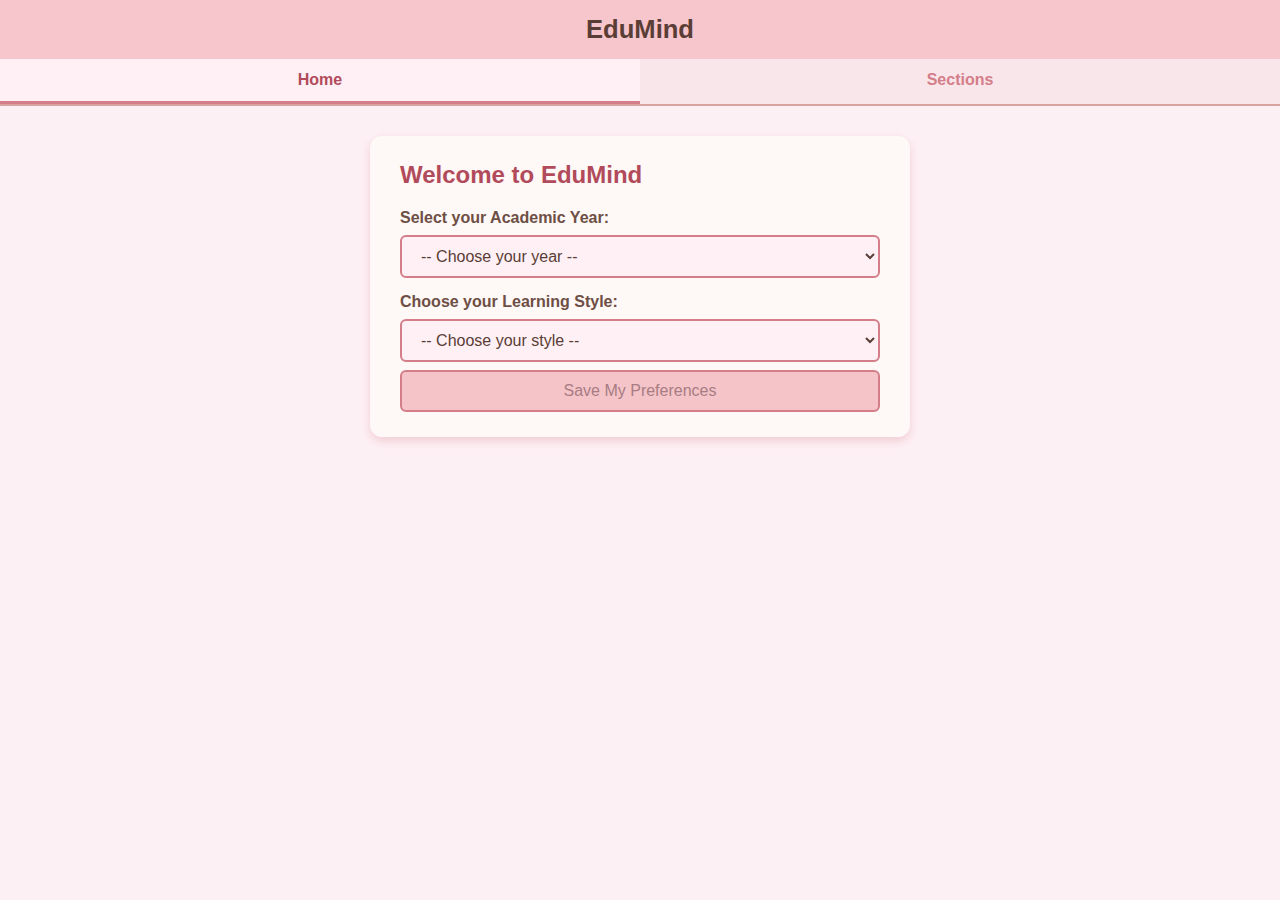
<file: index.html>
<!DOCTYPE html>
<html lang="en" dir="ltr">
<head>
  <meta charset="UTF-8" />
  <meta name="viewport" content="width=device-width, initial-scale=1" />
  <title>EduMind - Home</title>
  <link rel="stylesheet" href="style.css" />
</head>
<body>
  <header>EduMind</header>

  <div class="tabs">
    <div class="tab active" data-tab="home">Home</div>
    <div class="tab" data-tab="sections">Sections</div>
  </div>

  <main>
    <section id="homeTab">
      <h2>Welcome to EduMind</h2>

      <label for="yearSelect">Select your Academic Year:</label>
      <select id="yearSelect">
        <option value="">-- Choose your year --</option>
        <option value="first">First Year</option>
        <option value="second">Second Year</option>
        <option value="third">Third Year</option>
      </select>

      <label for="learningStyle">Choose your Learning Style:</label>
      <select id="learningStyle">
        <option value="">-- Choose your style --</option>
        <option value="visual">Visual</option>
        <option value="auditory">Auditory</option>
        <option value="kinesthetic">Kinesthetic</option>
        <option value="reading">Reading/Writing</option>
      </select>

    <button id="saveBtn" disabled>Save My Preferences</button>

      <div id="successMsg" class="message hidden">Preferences saved successfully!</div>
    </section>

    <section id="sectionsTab" class="hidden">
      <h2>Explore EduMind Sections</h2>
      <nav class="sections-links">
        <a href="chatbot.html">Chatbot</a>
        <a href="summarizer.html">Lessons</a>
        <a href="quiz.html">Quiz</a>
        <a href="summarises.html">Text Summarizer</a>

      </nav>
      <p style="margin-top: 20px; font-style: italic; color: #666;">
        Note: Please save your academic year and learning style in the Home tab first.
      </p>
    </section>
  </main>

  <script src="main.js"></script>
</body>
</html>
</file>
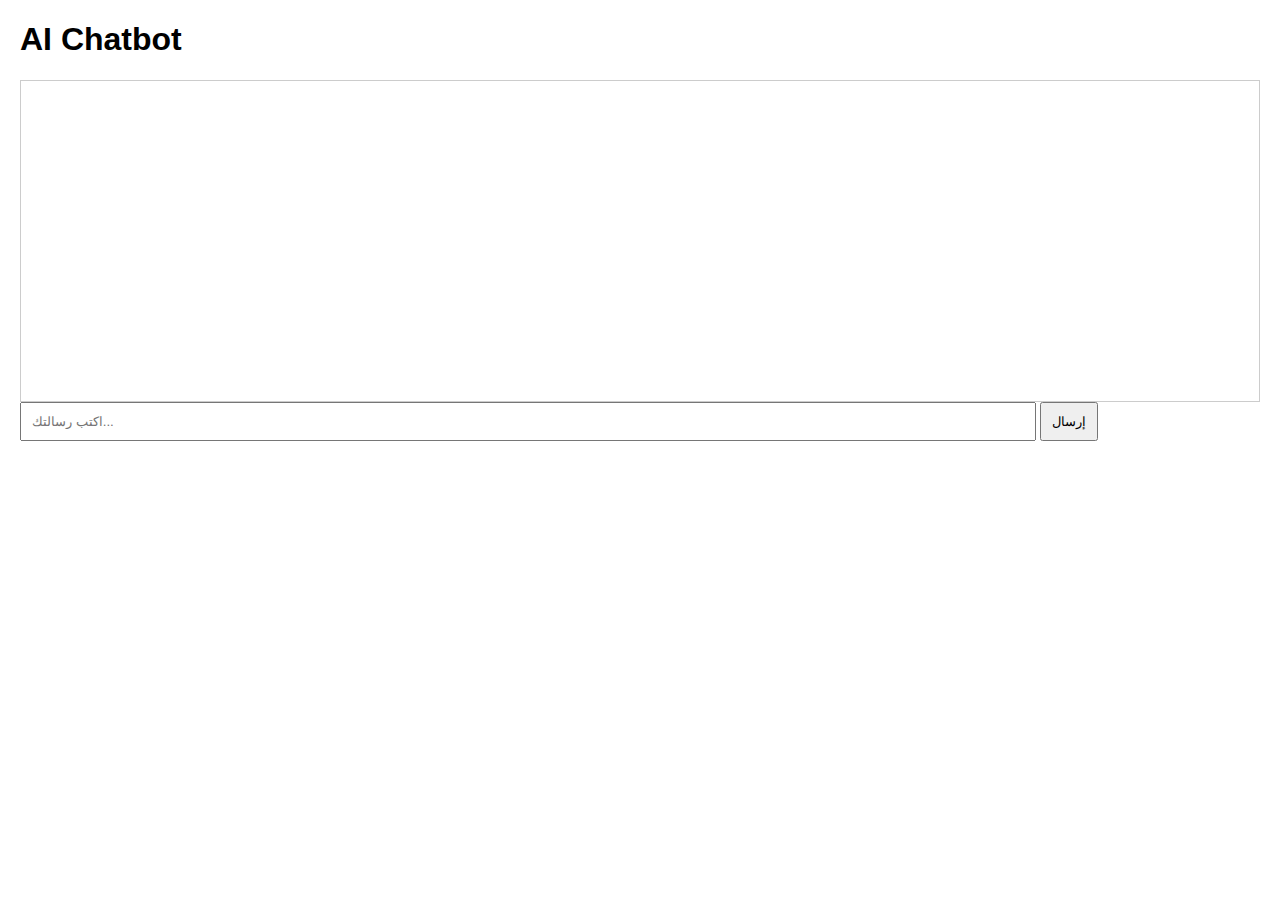
<file: chatbot.html>
<!DOCTYPE html>
<html lang="en">
<head>
    <meta charset="UTF-8">
    <meta name="viewport" content="width=device-width, initial-scale=1.0">
    <title>Chatbot</title>
    <style>
        body { font-family: Arial, sans-serif; margin: 20px; }
        #chat { border: 1px solid #ccc; padding: 10px; height: 300px; overflow-y: auto; }
        input { width: 80%; padding: 10px; }
        button { padding: 10px; }
    </style>
</head>
<body>
    <h1>AI Chatbot</h1>
    <div id="chat"></div>
    <input type="text" id="userInput" placeholder="اكتب رسالتك...">
    <button onclick="sendMessage()">إرسال</button>

    <script>
  const API_URL = "https://my-website-eight-virid-46.vercel.app/"; // بدّلي بالرابط بتاعك

  const chat = document.getElementById("chat");
  const input = document.getElementById("userInput");

  function add(sender, text) {
    chat.innerHTML += `<p><strong>${sender}:</strong> ${text}</p>`;
    chat.scrollTop = chat.scrollHeight;
  }

  async function sendMessage() {
    const message = input.value.trim();
    if (!message) return;
    add("أنت", message);
    input.value = "";

    const res = await fetch(API_URL, {
      method: "POST",
      headers: { "Content-Type": "application/json" },
      body: JSON.stringify({ message })
    });

    const data = await res.json();
    add("الذكاء الاصطناعي", data[0]?.generated_text || data.generated_text || JSON.stringify(data));
  }
</script>

</body>
</html>
</file>
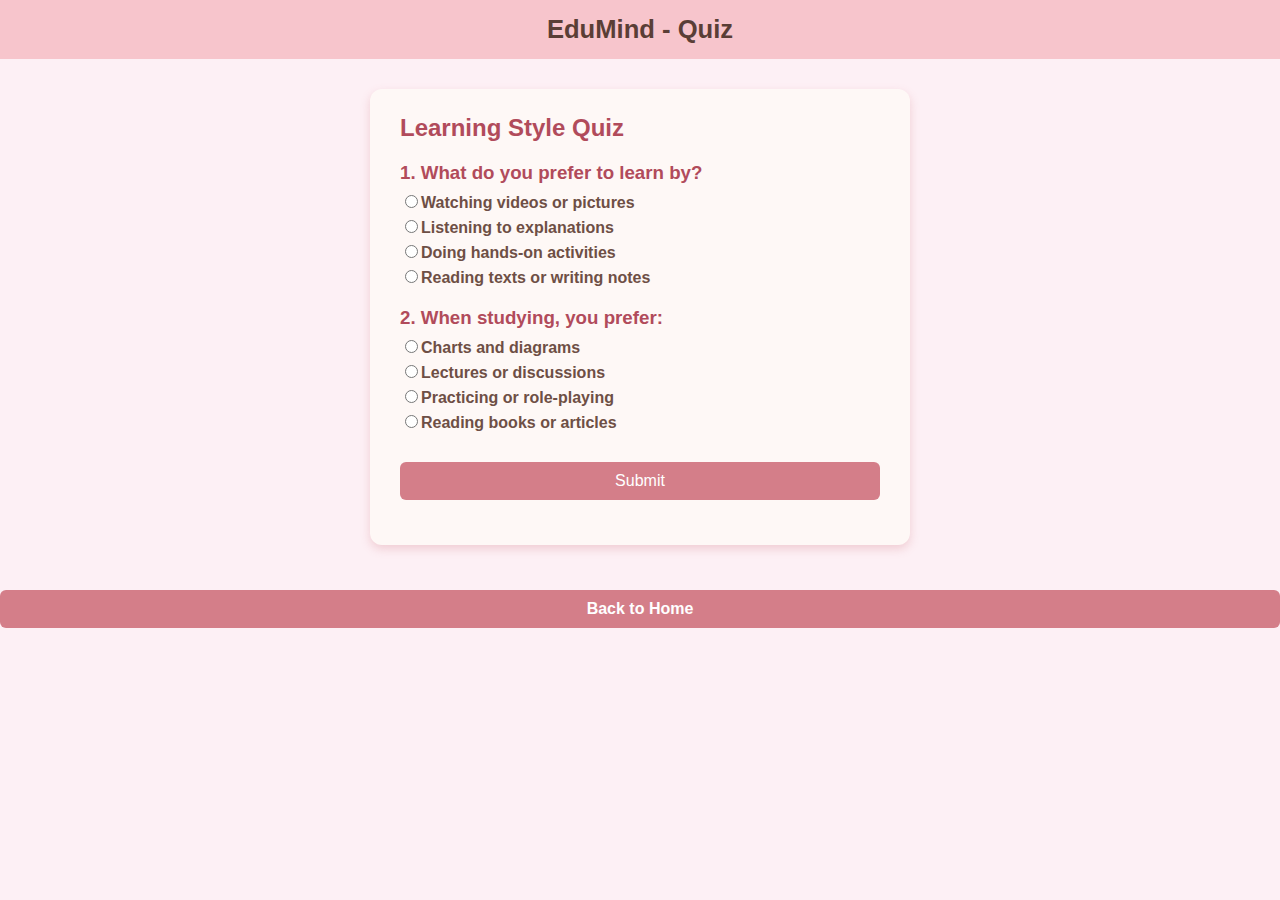
<file: quiz.html>
<!DOCTYPE html>
<html lang="en" dir="ltr">
<head>
  <meta charset="UTF-8" />
  <meta name="viewport" content="width=device-width, initial-scale=1" />
  <title>EduMind - Quiz</title>
  <link rel="stylesheet" href="style.css" />
</head>
<body>
  <header>EduMind - Quiz</header>

  <main>
    <h2>Learning Style Quiz</h2>
    <form id="quizForm"></form>
    <button id="submitQuiz">Submit</button>
    <div id="quizResult"></div>
  </main>
<button class="back-home-btn" onclick="window.location.href='index.html'">Back to Home</button>

  <script src="quiz-data.js"></script>
  <script src="quiz.js"></script>
</body>
</html>
</file>
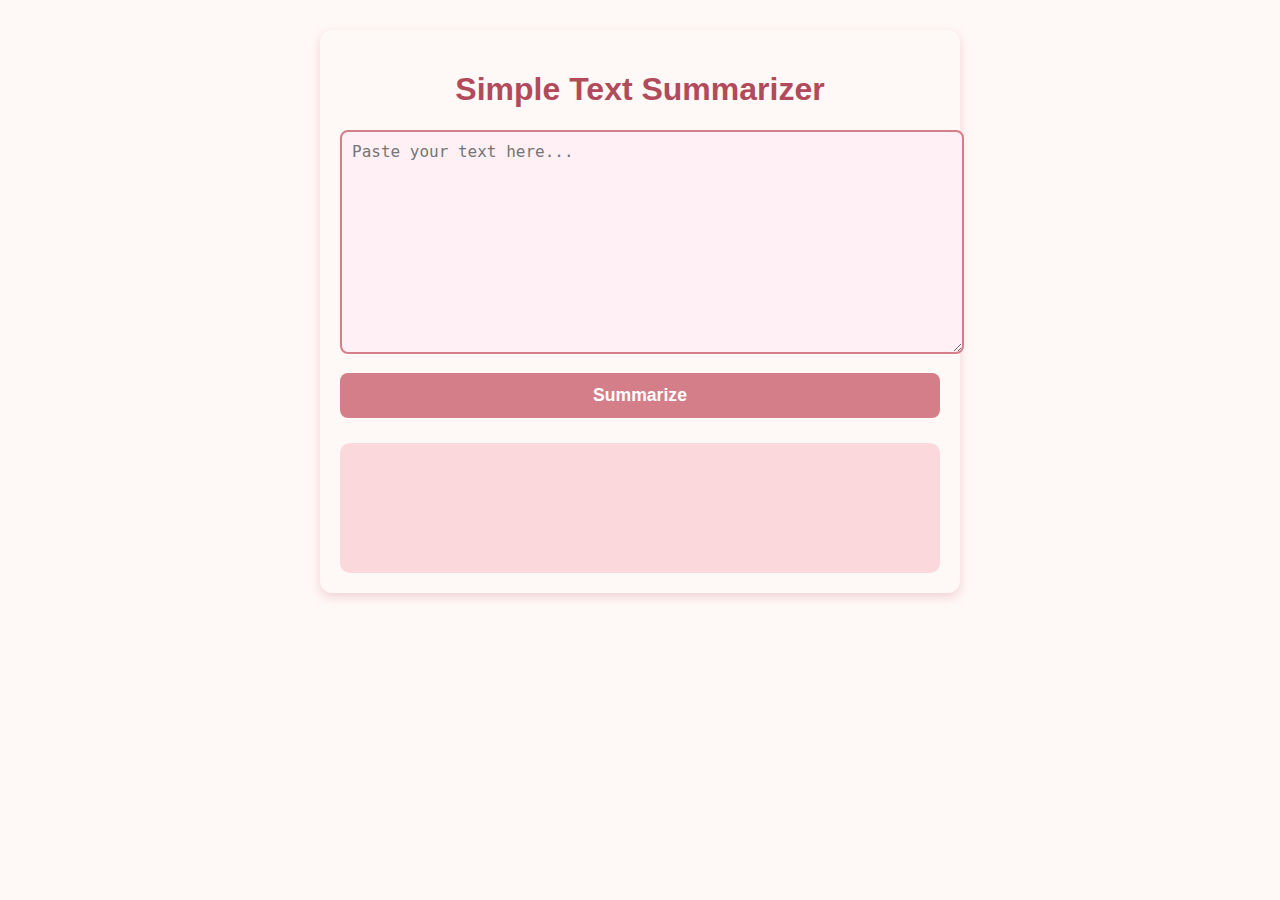
<file: summarises.html>
<!DOCTYPE html>
<html lang="en" dir="ltr">
<head>
  <meta charset="UTF-8" />
  <meta name="viewport" content="width=device-width, initial-scale=1" />
  <title>Simple Text Summarizer</title>
  <style>
    body {
      font-family: Arial, sans-serif;
      background: #fdf0f5;
      color: #5a3e36;
      max-width: 600px;
      margin: 30px auto;
      padding: 20px;
      border-radius: 12px;
      background-color: #fef8f6;
      box-shadow: 0 4px 10px rgba(212, 126, 137, 0.3);
    }
    h1 {
      color: #b14b5b;
      text-align: center;
    }
    textarea {
      width: 100%;
      height: 200px;
      border: 2px solid #d47e89;
      border-radius: 8px;
      padding: 10px;
      font-size: 1rem;
      resize: vertical;
      background: #fff0f5;
      color: #5a3e36;
    }
    button {
      margin-top: 15px;
      width: 100%;
      padding: 12px;
      font-size: 1.1rem;
      background-color: #d47e89;
      border: none;
      border-radius: 8px;
      color: white;
      cursor: pointer;
      font-weight: bold;
      transition: background-color 0.3s;
    }
    button:hover {
      background-color: #b14b5b;
    }
    #summary {
      margin-top: 25px;
      background: #fad8db;
      padding: 15px;
      border-radius: 10px;
      font-weight: 600;
      color: #6e4f45;
      white-space: pre-wrap;
      min-height: 100px;
    }
  </style>
</head>
<body>
  <h1>Simple Text Summarizer</h1>
  <textarea id="inputText" placeholder="Paste your text here..."></textarea>
  <button id="summarizeBtn">Summarize</button>
  <div id="summary"></div>

  <script>
    function summarizeText(text, maxSentences = 3) {
      if (!text) return "";

      // فصل النص إلى جمل بسيطة (تقريبية)
      const sentences = text.match(/[^\.!\?]+[\.!\?]+/g) || [text];

      // حساب تكرار الكلمات المهمة (استبعاد كلمات الربط)
      const stopWords = new Set([
        "the", "is", "in", "at", "which", "on", "and", "a", "an", "of", "to", "for", "with", "that", "this", "it", "by", "as", "are", "was", "were", "be", "from", "or", "but", "not"
      ]);

      const wordFreq = {};

      sentences.forEach(sentence => {
        const words = sentence.toLowerCase().match(/\b\w+\b/g) || [];
        words.forEach(word => {
          if (!stopWords.has(word)) {
            wordFreq[word] = (wordFreq[word] || 0) + 1;
          }
        });
      });

      // ترتيب الجمل حسب مجموع تكرار كلماتها
      const sentenceScores = sentences.map(sentence => {
        const words = sentence.toLowerCase().match(/\b\w+\b/g) || [];
        let score = 0;
        words.forEach(word => {
          if (wordFreq[word]) score += wordFreq[word];
        });
        return { sentence, score };
      });

      sentenceScores.sort((a, b) => b.score - a.score);

      // اختيار أفضل جمل حسب العدد المطلوب
      const selected = sentenceScores.slice(0, maxSentences).map(s => s.sentence.trim());

      return selected.join(" ");
    }

    document.getElementById("summarizeBtn").addEventListener("click", () => {
      const inputText = document.getElementById("inputText").value.trim();
      if (!inputText) {
        alert("Please enter some text to summarize.");
        return;
      }
<button class="back-home-btn" onclick="window.location.href='index.html'">Back to Home</button>
      const summary = summarizeText(inputText, 3);
      document.getElementById("summary").textContent = summary;
    });
  </script>
</body>
</html>
</file>
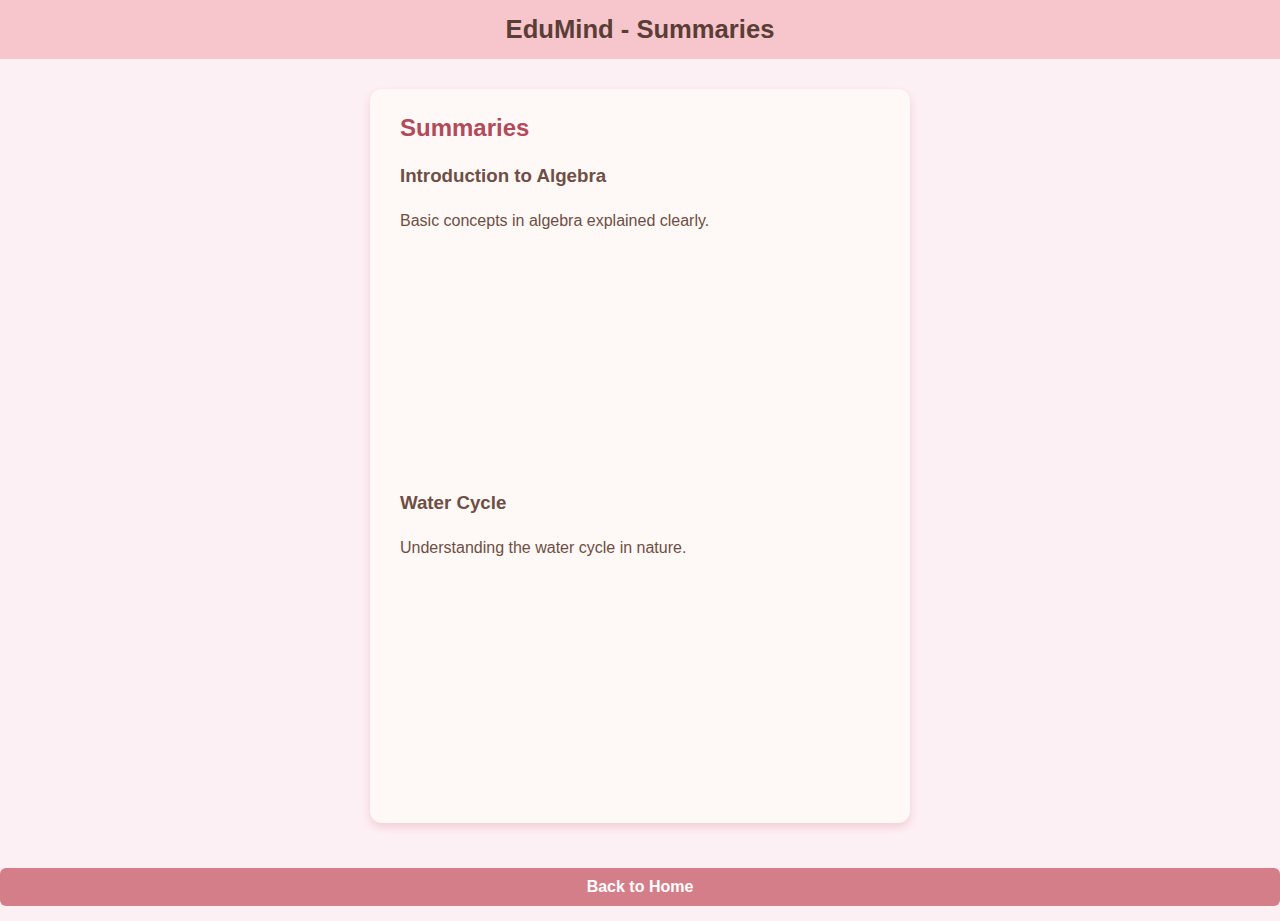
<file: summarizer.html>
<!DOCTYPE html>
<html lang="en" dir="ltr">
<head>
  <meta charset="UTF-8" />
  <meta name="viewport" content="width=device-width, initial-scale=1" />
  <title>EduMind - Summaries</title>
  <link rel="stylesheet" href="style.css" />
</head>
<body>
  <header>EduMind - Summaries</header>

  <main>
    <h2>Summaries</h2>
    <div id="summaryContent">Loading summaries...</div>
  </main>
<button class="back-home-btn" onclick="window.location.href='index.html'">Back to Home</button>

  <script src="summaries-data.js"></script>
  <script src="summarizer.js"></script>
</body>
</html>
</file>
<file: style.css>
body {
  font-family: 'Segoe UI', Tahoma, Geneva, Verdana, sans-serif;
  background: #fdf0f5; /* وردي فاتح جدًا */
  margin: 0;
  padding: 0;
  color: #5a3e36; /* بني غامق يشبه البيج */
}
header {
  background-color: #f7c5cc; /* وردي متوسط */
  padding: 15px 20px;
  color: #5a3e36;
  font-weight: bold;
  font-size: 1.6rem;
  text-align: center;
}
.tabs {
  display: flex;
  background: #f9e6eb; /* وردي فاتح */
  border-bottom: 2px solid #d8a39d; /* بيج وردي */
}
.tab {
  flex: 1;
  padding: 12px 0;
  text-align: center;
  cursor: pointer;
  font-weight: 600;
  color: #d47e89; /* وردي غامق */
  border-bottom: 3px solid transparent;
  transition: border-color 0.3s;
}
.tab.active {
  border-bottom: 3px solid #d47e89;
  background: #fff0f5; /* وردي فاقع جدًا */
  color: #b14b5b;
}
main {
  max-width: 480px;
  margin: 30px auto;
  background: #fef8f6; /* بيج فاتح */
  padding: 25px 30px;
  border-radius: 12px;
  box-shadow: 0 4px 10px rgba(212, 126, 137, 0.3);
}
h2 {
  margin-top: 0;
  color: #b14b5b;
}
label {
  font-weight: 600;
  margin-top: 15px;
  display: block;
  color: #6e4f45;
}
select, button {
  margin-top: 8px;
  padding: 10px 15px;
  font-size: 1rem;
  border: 2px solid #d47e89;
  border-radius: 6px;
  width: 100%;
  box-sizing: border-box;
  cursor: pointer;
  transition: background-color 0.3s, color 0.3s;
}
select {
  background: #fff0f5;
  color: #5a3e36;
}
button:disabled {
  background: #f4c4c9;
  color: #a87c82;
  cursor: not-allowed;
}
button:not(:disabled):hover {
  background-color: #d47e89;
  color: white;
}
.message {
  margin-top: 20px;
  padding: 12px;
  background: #fad8db;
  color: #8a4a51;
  border-radius: 6px;
  font-weight: 600;
  text-align: center;
}
nav.sections-links {
  margin-top: 25px;
  display: flex;
  justify-content: space-around;
}
nav.sections-links a {
  text-decoration: none;
  color: #d47e89;
  font-weight: 600;
  padding: 8px 14px;
  border: 2px solid #d47e89;
  border-radius: 6px;
  transition: background-color 0.3s, color 0.3s;
}
nav.sections-links a:hover {
  background-color: #d47e89;
  color: white;
}
.hidden {
  display: none;
}

/* نفس التعديلات للـ chatbot, summaries, quiz عشان يناسبوا الثيم */
#chatArea {
  border: 2px solid #d47e89;
  border-radius: 10px;
  padding: 15px;
  min-height: 300px;
  background: #fff0f5;
  display: flex;
  flex-direction: column;
  gap: 15px;
}
#chatMessages {
  flex-grow: 1;
  overflow-y: auto;
  max-height: 250px;
  padding-right: 10px;
  border-bottom: 1px solid #d8a39d;
}
.message-user {
  text-align: right;
  color: #b14b5b;
  margin: 5px 0;
}
.message-bot {
  text-align: left;
  color: #d47e89;
  margin: 5px 0;
}
#chatOptions button {
  margin: 5px 5px 0 0;
  padding: 8px 12px;
  border: none;
  background-color: #d47e89;
  color: white;
  border-radius: 5px;
  cursor: pointer;
  transition: background-color 0.3s;
}
#chatOptions button:hover {
  background-color: #b14b5b;
}

#summaryContent {
  line-height: 1.5;
  color: #6e4f45;
}

#quizForm {
  margin-top: 15px;
}
.quiz-question {
  margin-bottom: 20px;
}
.quiz-question h3 {
  margin: 0 0 8px 0;
  color: #b14b5b;
}
.quiz-options label {
  display: block;
  margin: 5px 0;
  cursor: pointer;
}
#submitQuiz {
  margin-top: 10px;
  width: 100%;
  background-color: #d47e89;
  color: white;
  border: none;
  padding: 10px 15px;
  border-radius: 6px;
  cursor: pointer;
  transition: background-color 0.3s;
}
#submitQuiz:hover {
  background-color: #b14b5b;
}
#quizResult {
  margin-top: 20px;
  font-weight: bold;
  color: #b14b5b;
  text-align: center;
}
.back-home-btn {
  background-color: #d47e89;
  color: white;
  border: none;
  padding: 10px 14px;
  border-radius: 6px;
  cursor: pointer;
  margin: 15px 0;
  font-weight: 600;
  transition: background-color 0.3s;
}
.back-home-btn:hover {
  background-color: #b14b5b;
}
</file>
